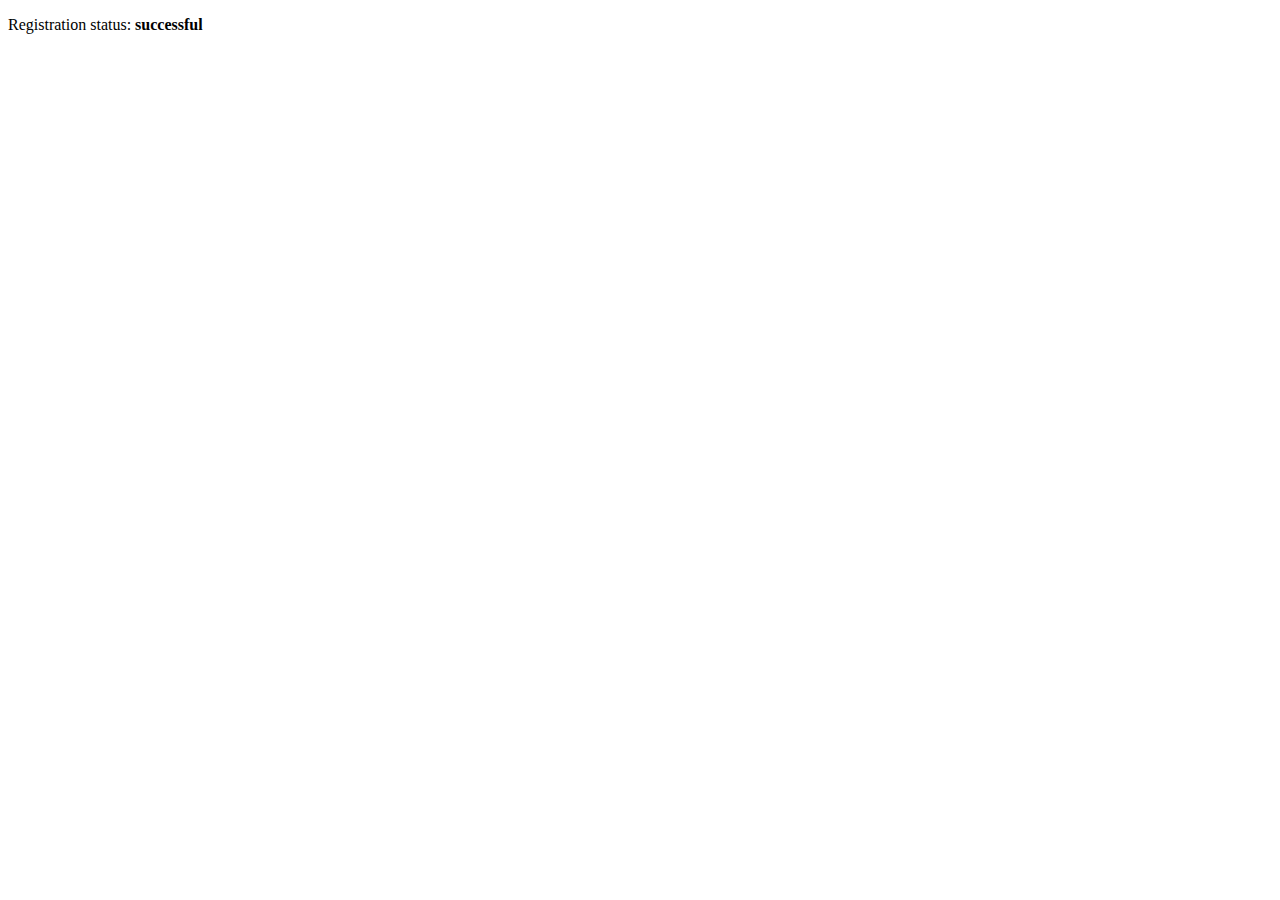
<file: custom-offline-page/index.html>
﻿<!DOCTYPE html>

<html lang="en" xmlns="http://www.w3.org/1999/xhtml">
<head>
    <meta charset="utf-8" />
    <title>Custom Offline Page</title>
</head>
<body>
	<p>Registration status: <strong id="status"></strong></p>

	<script>
		var scope = {scope: './'};

		if ( 'serviceWorker' in navigator )
		{
			navigator.serviceWorker.register( 'service-worker.js', scope )
				.then( function ( serviceWorker )
				{
					document.getElementById( 'status' ).innerHTML = 'successful';
				} )
				.catch( function ( error )
				{
					document.getElementById( 'status' ).innerHTML = error;
				} );
		}
		else
		{
			document.getElementById( 'status' ).innerHTML = 'unavailable';
		}
	</script>
</body>
</html>
</file>
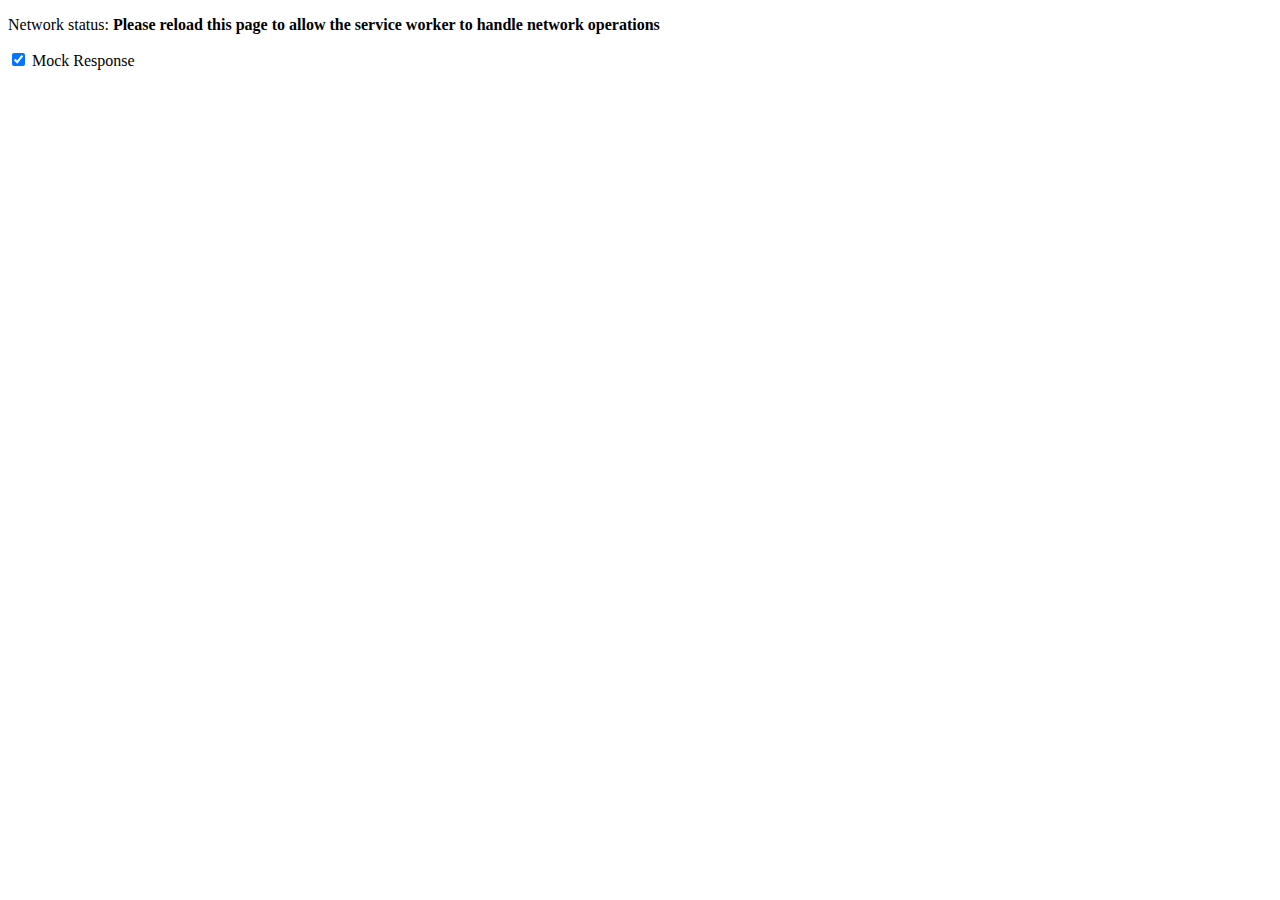
<file: mock-response/index.html>
﻿<!DOCTYPE html>

<html lang="en">
<head>
    <meta charset="utf-8" />
    <title>Detailed Registration</title>
</head>
<body>
	<p>Network status: <strong id="status"></strong></p>

	<div id="request" style="display: none">
		<input id="long-url" value="https://www.packtpub.com/" size="50" >
			<input type="button" id="url-shorten-btn" value="Shorten URL" />
		</div>
		<div>
			<label><input type="checkbox" id="mock-checkbox" checked> Mock Response</label>
		</div>
		<div>
			<br />
			<a id="short-url" href=""></a>
		</div>

	<script>
		function printStatus( status )
		{
			document.getElementById( 'status' ).innerHTML = status;
		}

		// Add event listener to the URL shorten button, and show the request block.
		function showRequest()
		{
			document.getElementById( 'url-shorten-btn' ).addEventListener( 'click', sendRequest );
			document.getElementById( 'request' ).style.display = 'block';
		}

		// Builds the HTTP request. Creates a POST request with a URL of the Google API for URL shortening.
		function sendRequest()
		{
			var xhr = new XMLHttpRequest(), request;

			xhr.open( 'POST', 'https://www.googleapis.com/urlshortener/v1/url?' + 'key=[Your API Key]' );

			xhr.setRequestHeader( 'Content-Type', 'application/json' );

			if ( document.getElementById( 'mock-checkbox' ).checked ) 
			{
				xhr.setRequestHeader( 'X-Mock-Response', 'yes' );
			}

			xhr.addEventListener( 'load', function ()
			{
				var response = JSON.parse( xhr.response );

				var el = document.getElementById( 'short-url' );

				el.href = response.id;
				el.innerHTML = response.id;
			} );

			request = {longUrl: document.getElementById( 'long-url' ).value};

			xhr.send( JSON.stringify( request ) );
		}

		if ( 'serviceWorker' in navigator )
		{
			navigator.serviceWorker.register( 'service-worker.js', {scope: './'} )
				.then( function ( registration )
				{
					// Check if service worker is handling the network operations.
					if ( navigator.serviceWorker.controller )
					{
						printStatus( 'The service worker is currently handeling network operations.' );
						showRequest();
					}
					else
					{
						printStatus( 'Please reload this page to allow the service worker to handle network operations' );
					}
				} ).catch( function ( error )
				{
					document.getElementById( 'status' ).innerHTML = error;
				} );
		}
		else
		{
			document.getElementById( 'status' ).innerHTML = 'unavailable';
		}
	</script>
</body>
</html>
</file>
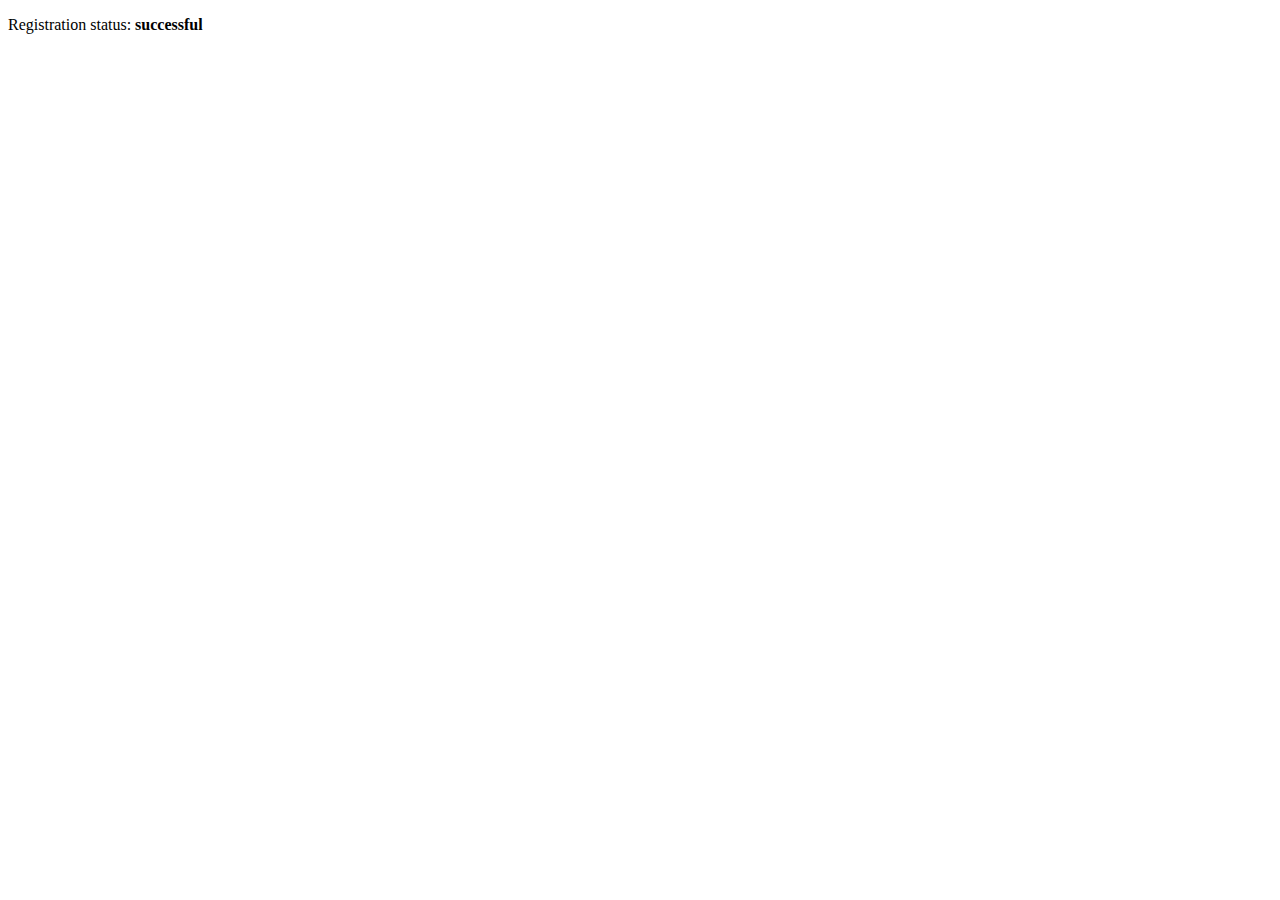
<file: multiple-fetch-handlers/index.html>
﻿<!DOCTYPE html>

<html lang="en" xmlns="http://www.w3.org/1999/xhtml">
<head>
    <meta charset="utf-8" />
    <title>Multiple Fetch</title>
</head>
<body>
	<p>Registration status: <strong id="status"></strong></p>

	<script>
		if ( 'serviceWorker' in navigator )
		{
			navigator.serviceWorker.register( 'service-worker.js', {scope: './'} )
				.then( function ( serviceWorker )
				{
					document.getElementById( 'status' ).innerHTML = 'successful';
				} )
				.catch( function ( error )
				{
					document.getElementById( 'status' ).innerHTML = error;
				} );
		}
		else
		{
			document.getElementById( 'status' ).innerHTML = 'unavailable';
		}
	</script>
</body>
</html>
</file>
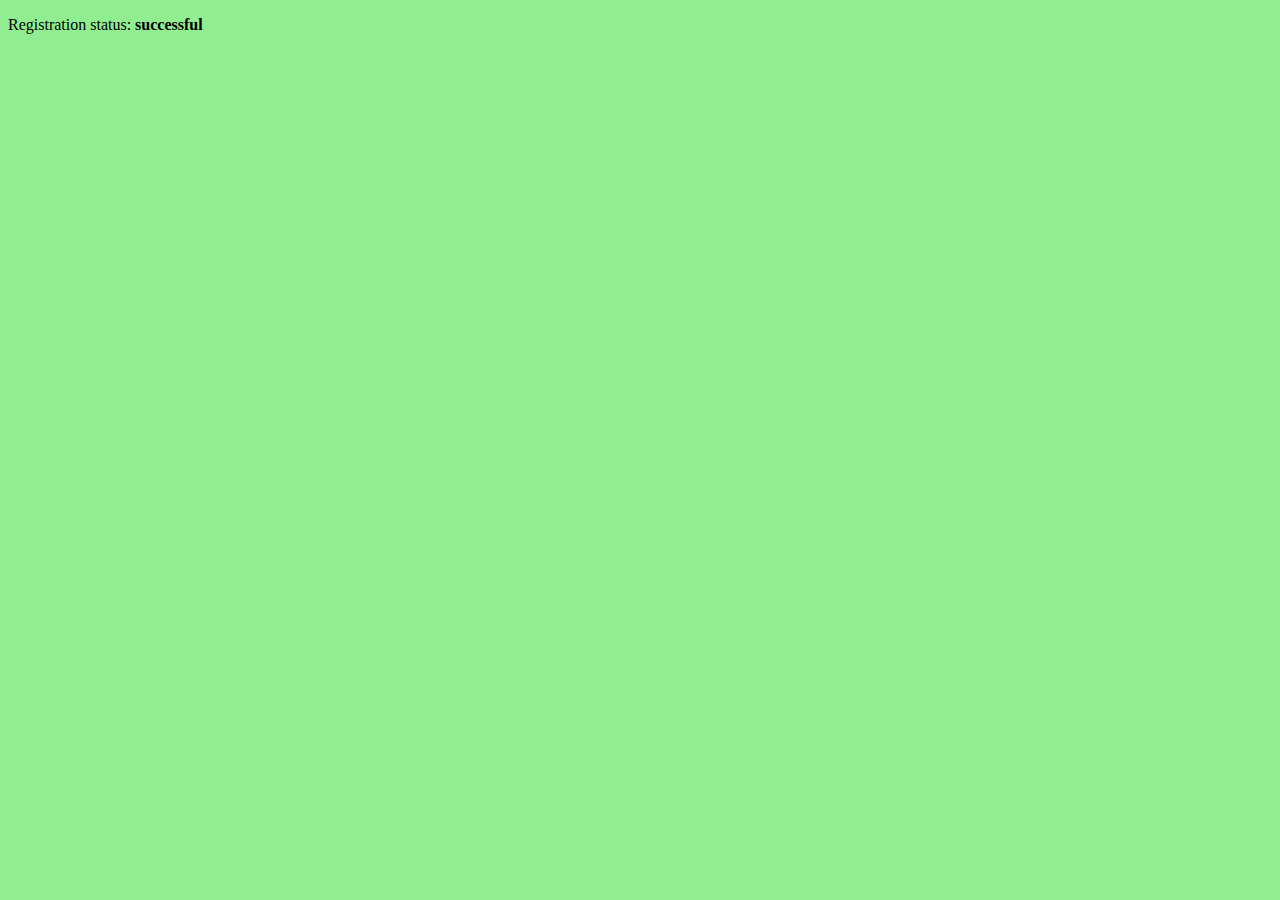
<file: offline-css/index.html>
﻿<!DOCTYPE html>

<html lang="en" xmlns="http://www.w3.org/1999/xhtml">
<head>
    <meta charset="utf-8" />
    <title>Offline CSS</title>
	<link rel="stylesheet" href="style-2.css" />
	<link rel="stylesheet" href="style-1.css" />
</head>
<body>
	<p>Registration status: <strong id="status"></strong></p>

	<script>
		var scope = {scope: './'};

		if ( 'serviceWorker' in navigator )
		{
			navigator.serviceWorker.register( 'service-worker.js', scope ).then( function ( serviceWorker )
			{
				printStatus( 'successful' );
			} ).catch( function ( error )
			{
				printStatus( error );
			} );
		}
		else
		{
			printStatus( 'unavailable' );
		}

		function printStatus( status )
		{
			document.getElementById( 'status' ).innerHTML = status;
		}
	</script>
</body>
</html>
</file>
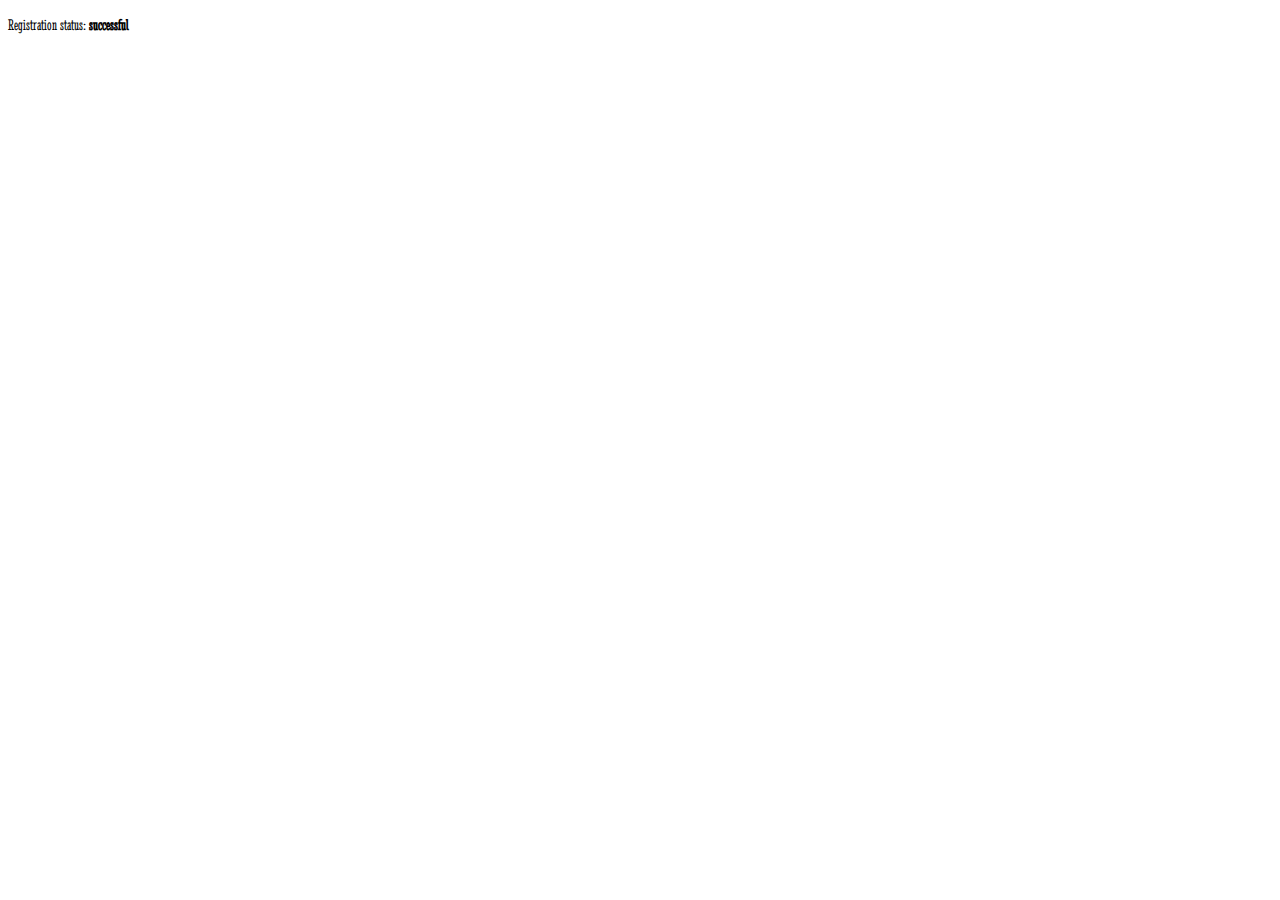
<file: offline-fonts/index.html>
﻿<!DOCTYPE html>

<html lang="en" xmlns="http://www.w3.org/1999/xhtml">
<head>
    <meta charset="utf-8" />
    <title>Offline Fonts</title>
	<style>
        @font-face {
            font-family: 'MyWebFont';
            src: url('webfont-serif.woff') format('woff');
        }

        p {
            font-family: 'MyWebFont', Arial, sans-serif;
        }
    </style>
</head>
<body>
	<p>Registration status: <strong id="status"></strong></p>

	<script>
        var scope = {scope: './'};

        if ( 'serviceWorker' in navigator )
        {
            navigator.serviceWorker.register( 'service-worker.js', scope )
                .then( function ( serviceWorker )
                {
                    printStatus( 'successful' );
                } ).catch( function ( error )
                {
                    printStatus( error );
                } );
        }
        else
        {
            printStatus( 'unavailable' );
        }

        function printStatus( status )
        {
            document.getElementById( 'status' ).innerHTML = status;
        }
    </script>
</body>
</html>
</file>
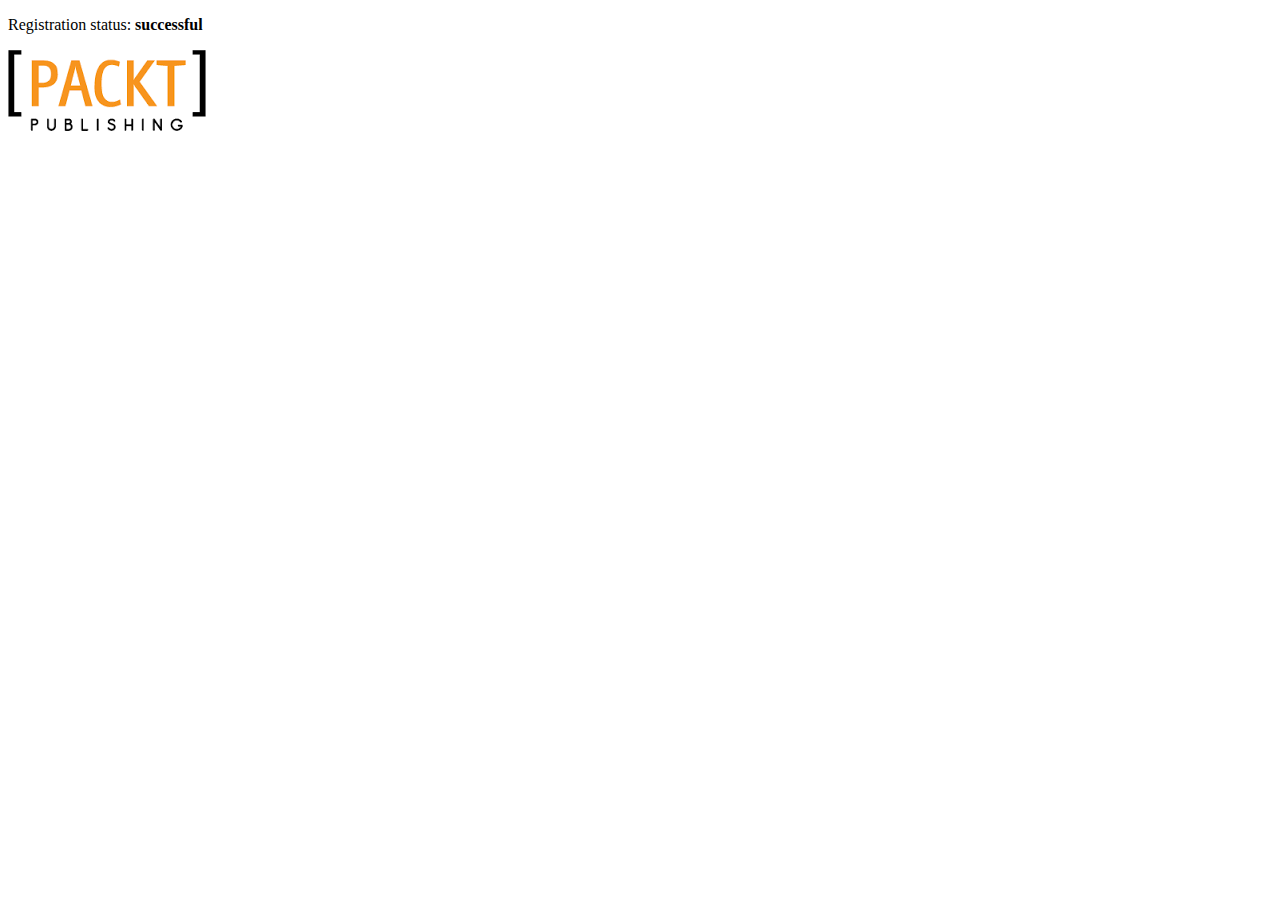
<file: offline-images/index.html>
﻿<!DOCTYPE html>

<html lang="en" xmlns="http://www.w3.org/1999/xhtml">
<head>
    <meta charset="utf-8" />
    <title>Offline Images</title>
</head>
<body>
	<main>
		<p>Registration status: <strong id="status"></strong></p>

		<img src="packt-logo.png" alt="logo" />

		<!-- srcset: When you want to display seperate images(or usually, a seperate asset of the same image) based on device-pixel
			 ratio -->
		<!-- <img src="image-source.png" srcset="image-src.png 1x, image-2x.png 2x" /> -->

			<!-- For a device-pixel ratio of 1, the image-src.png image will be used.
			 For a device-pixel ratio of 2, the image-2x.png image will be used. -->
		
		<!-- sizes: When you want to use a different sized image on different screen sizes. -->
		<!-- <img src="image-source.png" sizes="50vw" srcset="image-src.png 1x, image-2x.png 2x 400w" /> -->

		<!-- picture: When you want to show different image depending on the rendered size of the image. Is a container,
			 which contains other elements that control the image to be downloaded. -->
		<!-- 
			<picture>
				<img src="image-source.png" sizes="50vw" srcset="image-src.png 1x, image-2x.png 2x" /> 
			</picture>
		-->

			<!-- If you want to cache an image during the install step for the service worker, you have a few options:

					Installing a single low-resolution version of the image

					Installing a single high-resolution version of the image -->
	</main>

	<script src="index.js"></script>
</body>
</html>
</file>
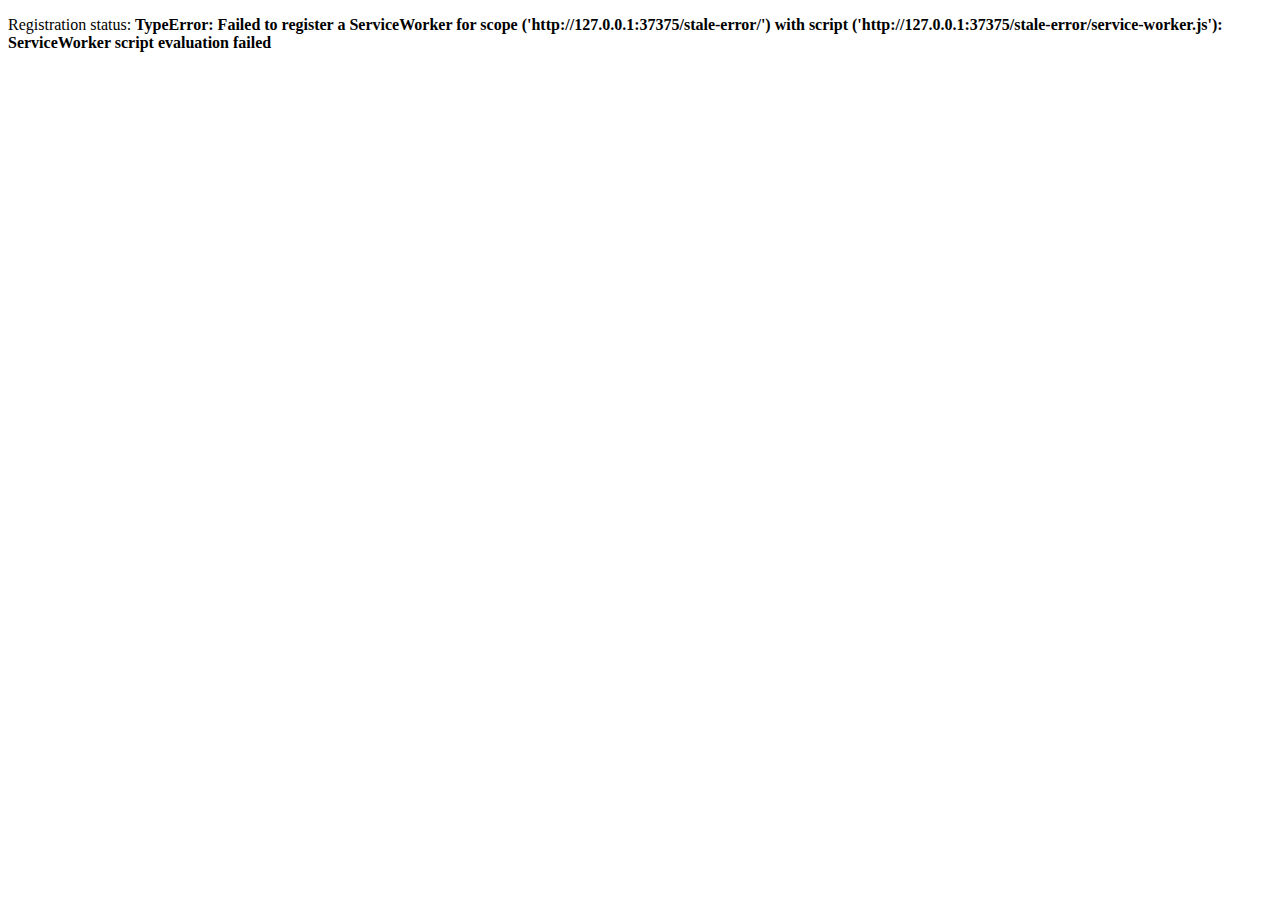
<file: stale-error/index.html>
﻿<!DOCTYPE html>

<html lang="en">
<head>
    <meta charset="utf-8" />
    <title>Stale on Error</title>
</head>
<body>
	<p>Registration status: <strong id="status"></strong></p>

	<script>
		if ( 'serviceWorker' in navigator )
		{
			navigator.serviceWorker.register( 'service-worker.js', {scope: './'} )
				.then( function ( serviceWorker )
				{
					document.getElementById( 'status' ).innerHTML = 'successful';
				} ).catch( function ( error )
				{
					document.getElementById( 'status' ).innerHTML = error;
				} );
		} else
		{
			document.getElementById( 'status' ).innerHTML = 'unavailable';
		}
	</script>
</body>
</html>
</file>
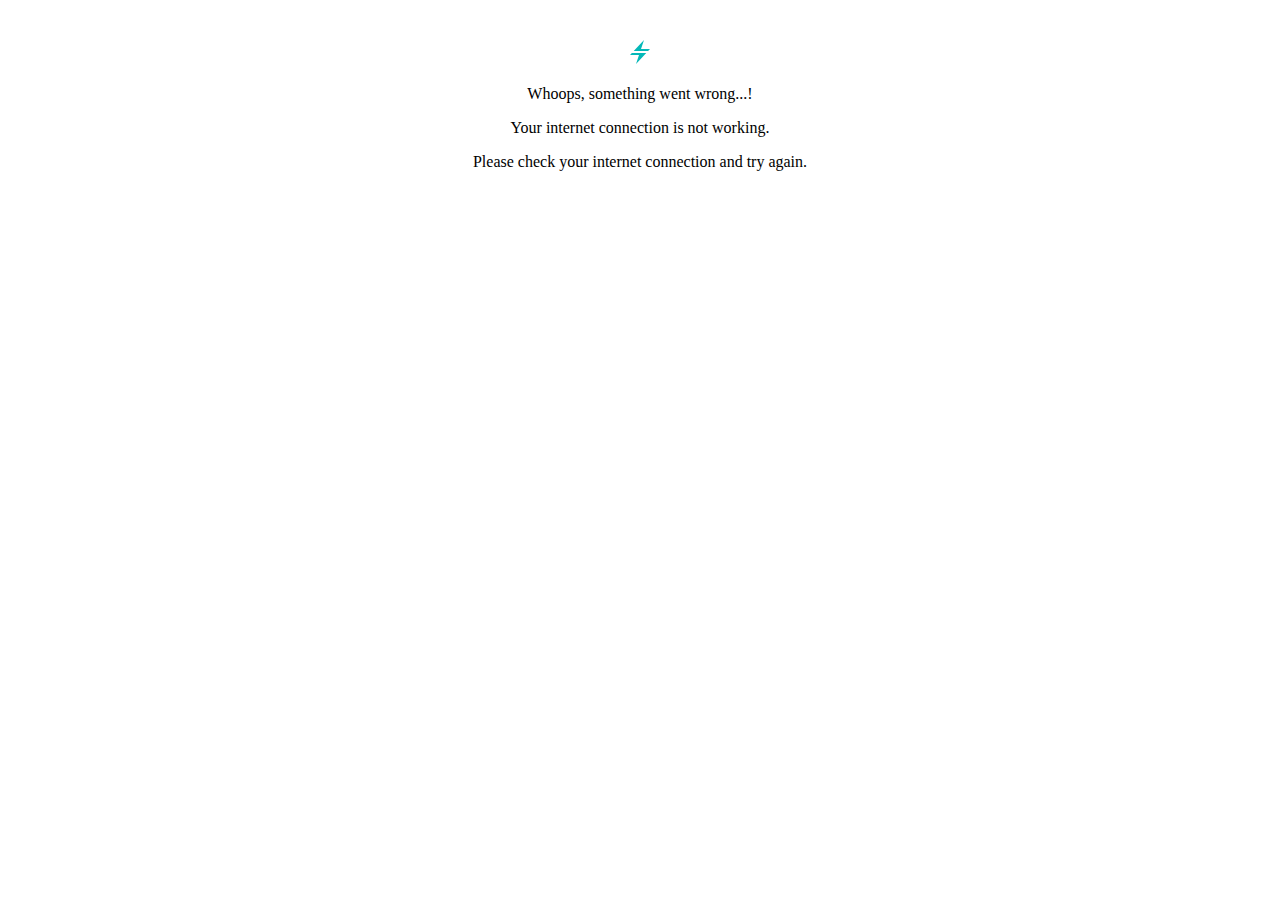
<file: custom-offline-page/offline.html>
﻿<!DOCTYPE html>

<html lang="en" xmlns="http://www.w3.org/1999/xhtml">
<head>
    <meta charset="utf-8" />
    <title>Offline</title>
	<style>
        #container {
            text-align: center;
            margin-top: 40px;
        }

        #container img {
            width: 80px;
            height: 80px;
        }
    </style>
</head>
<body>
	<div id="container">
		<svg xmlns="http://www.w3.org/2000/svg" width="25" height="25" viewBox="0 0 25 25">
            <path d="M16 0l-3 9h9l-1.866 2h-14.4L16 0zm2.267 13h-14.4L2 15h9l-3 9 10.267-11z" fill="#04b8b8" />
        </svg>
		<p>Whoops, something went wrong...!</p>
		<p>Your internet connection is not working.</p>
		<p>Please check your internet connection and try again.</p>
    </div>
</body>
</html>
</file>
<file: offline-css/style-2.css>
﻿body {
	background-color: red;
}
</file>
<file: offline-css/style-1.css>
﻿body {
	background-color: lightgreen;
}
</file>
